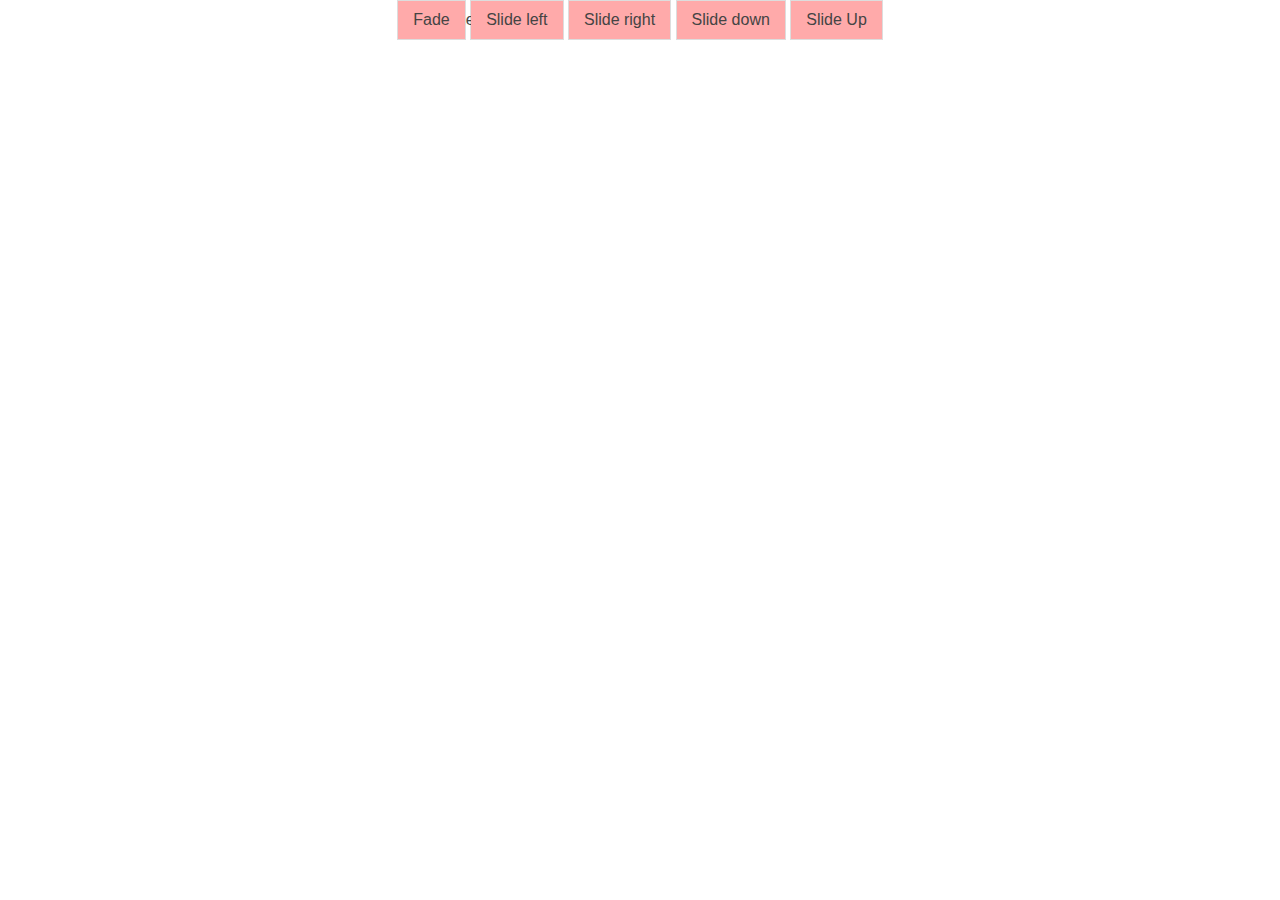
<file: index.html>
<html>

<head>
    <title>
        Link hover effects - pure css
    </title>
    <link href="css/css-link-hover-effects.css" rel="stylesheet">
</head>

<body>

    <a href="#" class="fade">
        <div>Click me!</div>
        <div>Fade</div>
    </a>

    <a href="#" class="slideLeft">
        <div>Click me!</div>
        <div>Slide left</div>
    </a>

    <a href="#" class="slideRight">
        <div>Click me!</div>
        <div>Slide right</div>
    </a>

    <a href="#" class="slideDown">
        <div>Click me!</div>
        <div>Slide down</div>
    </a>

    <a href="#" class="slideUp">
        <div>Click me!</div>
        <div>Slide Up</div>
    </a>
</body>

</html>
</file>
<file: css/css-link-hover-effects.css>
body {
    margin: 0px;
    padding: 0px;
    font-family: 'Segoe UI', Tahoma, Geneva, Verdana, sans-serif;
    text-align: center;
}

body * {
    text-align: left;
}

* {
    -moz-box-sizing: border-box;
    -webkit-box-sizing: border-box;
    box-sizing: border-box;
}

a,
a:hover,
a:focus,
a:active {
    text-decoration: none;
    outline: none;
    color: #444;
}

a.fade,
a.slideLeft,
a.slideRight,
a.slideDown,
a.slideUp {
    border: 1px solid #ddd;
    overflow: hidden;
    display: inline-block;
}

a.fade>div,
a.slideLeft>div,
a.slideRight>div,
a.slideDown>div,
a.slideUp>div {
    display: inline-block;
    padding: 10px 15px 10px 15px;
    -moz-transition: all 0.3s ease-in;
    -o-transition: all 0.3s ease-in;
    -webkit-transition: all 0.3s ease-in;
    transition: all 0.3s ease-in;
    text-align: center;
}

a.fade>div:first-child,
a.slideLeft>div:first-child,
a.slideRight>div:first-child,
a.slideDown>div:first-child,
a.slideUp>div:first-child {
    position: absolute;
    z-index: 0;
}

a.fade>div:last-child,
a.slideLeft>div:last-child,
a.slideRight>div:last-child,
a.slideDown>div:last-child,
a.slideUp>div:last-child {
    z-index: 1;
    position: relative;
    background-color: #ffaaaa;
    opacity: 1;
    left: 0px;
    top: 0px;
    -moz-box-shadow: 1px 1px 3px 1px rgba(00, 0, 0, 0.2);
    -webkit-box-shadow: 1px 1px 3px 1px rgba(00, 0, 0, 0.2);
    box-shadow: 1px 1px 3px 1px rgba(00, 0, 0, 0.2);
}

a.fade:hover,
a.slideLeft:hover,
a.slideRight:hover,
a.slideDown:hover,
a.slideUp:hover {
    -moz-box-shadow: inset 0px 0px 3px 1px rgba(00, 0, 0, 0.2);
    -webkit-box-shadow: inset 0px 0px 3px 1px rgba(00, 0, 0, 0.2);
    box-shadow: inset 0px 0px 3px 1px rgba(00, 0, 0, 0.2);
}

a.fade:hover>div:last-child {
    opacity: 0;
}


/* ---  */

a.slideLeft:hover>div:last-child {
    left: -101%;
}


/* --- */

a.slideRight:hover>div:last-child {
    left: 101%;
}

a.slideUp:hover>div:last-child {
    top: -50px;
}


/* --- */

a.slideDown:hover>div:last-child {
    top: 50px;
}
</file>
